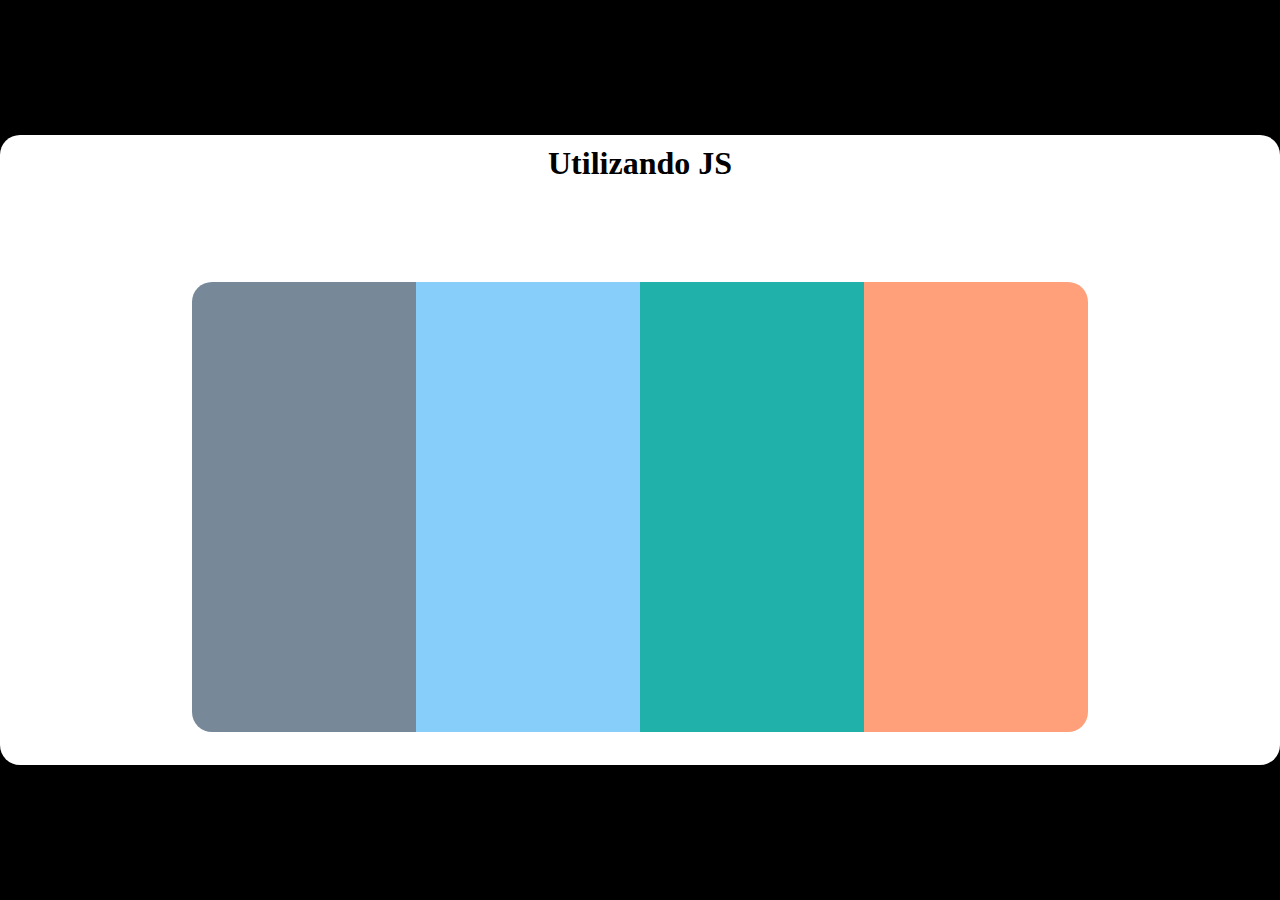
<file: index.html>
<!DOCTYPE html>
<html lang="PT-BR">
<head>
    <meta charset="UTF-8">
    <meta name="viewport" content="width=device-width, initial-scale=1.0">
    <title>Cards</title>
    <link rel="stylesheet" href="style.css">
    <link rel="shortcut icon" href="favicon.ico" type="image/x-icon">
</head>
<body>
    <header>
        <h1>Utilizando JS</h1>
    <main>
        <div class="card card1" onmouseenter="expandir1()" onmouseleave="normal1()">

        </div>

        <div class="card card2" onmouseenter="expandir2()" onmouseleave="normal2()">
            
        </div>

        <div class="card card3" onmouseenter="expandir3()" onmouseleave="normal3()">
            
        </div>

        <div class="card card4" onmouseenter="expandir4()" onmouseleave="normal4()">
            
        </div>
    </main>
    </header>
    <script src="cards.js"></script>
</body>
</html>
</file>
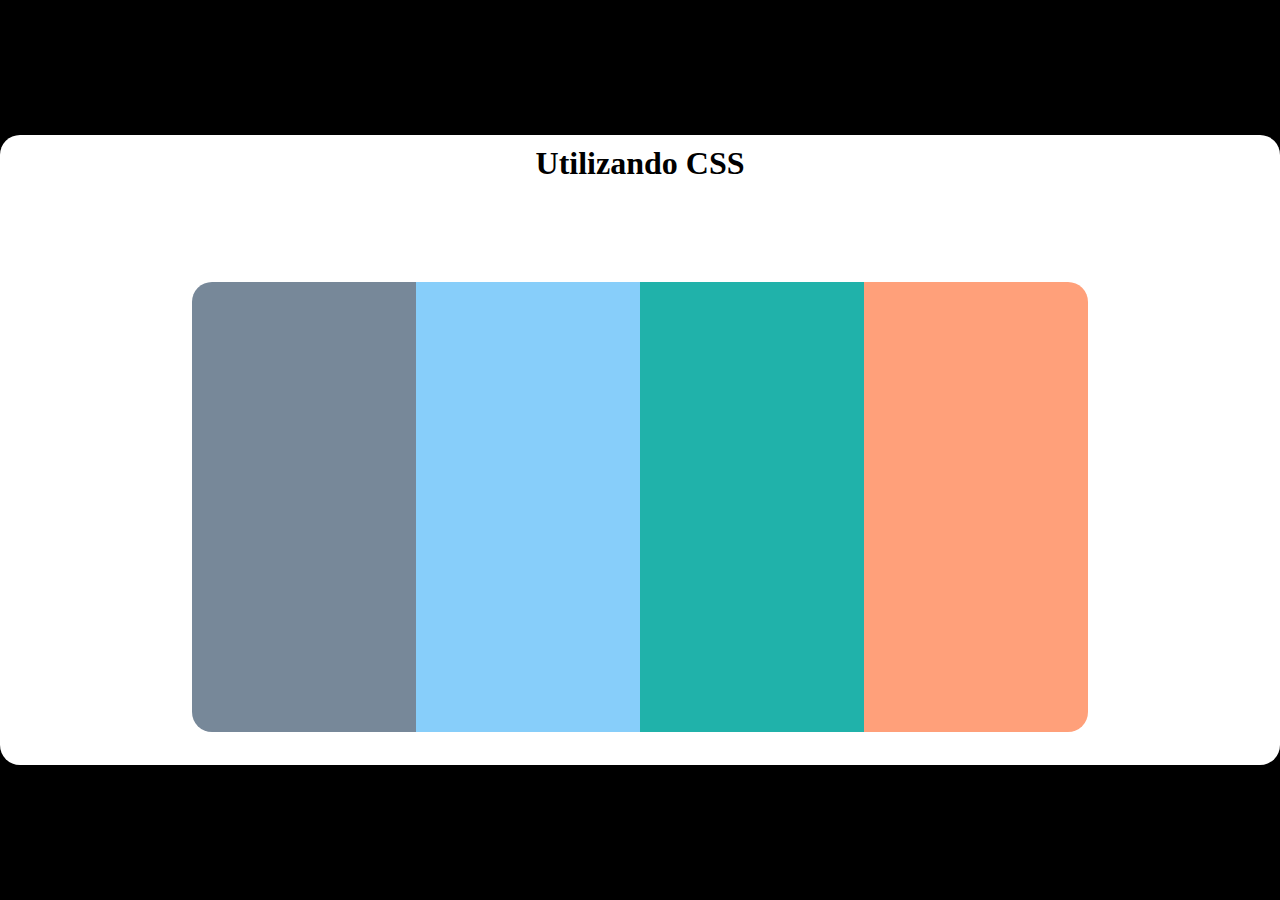
<file: V.CSS/index.html>
<!DOCTYPE html>
<html lang="PT-BR">
<head>
    <meta charset="UTF-8">
    <meta name="viewport" content="width=device-width, initial-scale=1.0">
    <title>Cards</title>
    <link rel="stylesheet" href="style.css">
    <link rel="shortcut icon" href="favicon.ico" type="image/x-icon">
</head>
<body>
    <header>
        <h1>Utilizando CSS</h1>
    <main>
        <div class="card card1" onmouseenter="expandir1()" onmouseleave="normal1()">

        </div>

        <div class="card card2" onmouseenter="expandir2()" onmouseleave="normal2()">
            
        </div>

        <div class="card card3" onmouseenter="expandir3()" onmouseleave="normal3()">
            
        </div>

        <div class="card card4" onmouseenter="expandir4()" onmouseleave="normal4()">
            
        </div>
    </main>
    </header>
</body>
</html>
</file>
<file: style.css>
@charset "UTF-8";

*{
    margin: 0px;
    padding: 0px;
    box-sizing: border-box;
}
body{
    width: 100vw;
    height: 100vh;
    display: flex;
    align-items: center;
    justify-content: center;
    background-color: black
}

header{
    position: absolute;
    background-color: white;
    width: 100vw;
    height: 70vh ;
    border-radius: 20px;
    text-align: center;
}

h1{
    padding: 10px;
}

main{
    position: relative;
    top: 50%;
    left: 50%;
    transform: translate(-50%, -50%);
    display: flex;
    width:70vw ;
    height: 50vh;
    background-color: white;
    border-radius: 20px;
    overflow: hidden;
}

.card{
    cursor: pointer;
    transition: 0.5s;
}

.card1{
    width: 25%;
    height: 100%;
    background-color: lightslategrey;
}

.card2{
    width: 25%;
    height: 100%;
    background-color: lightskyblue;
}

.card3{
    width: 25%;
    height: 100%;
    background-color: lightseagreen;
}

.card4{
    width: 25%;
    height: 100%;
    background-color: lightsalmon;
}
</file>
<file: V.CSS/style.css>
@charset "UTF-8";

*{
    margin: 0px;
    padding: 0px;
    box-sizing: border-box;
}
body{
    width: 100vw;
    height: 100vh;
    display: flex;
    align-items: center;
    justify-content: center;
    background-color: black
}

header{
    position: absolute;
    background-color: white;
    width: 100vw;
    height: 70vh ;
    border-radius: 20px;
    text-align: center;
}

h1{
    padding: 10px;
}

main{
    position: relative;
    top: 50%;
    left: 50%;
    transform: translate(-50%, -50%);
    display: flex;
    width:70vw ;
    height: 50vh;
    background-color: white;
    border-radius: 20px;
    overflow: hidden;
}

.card{
    cursor: pointer;
    transition: 0.5s;
    flex: 1;
}

.card:hover{
    flex: 3;
}

.card1{
    width: 25%;
    height: 100%;
    background-color: lightslategrey;
}

.card2{
    width: 25%;
    height: 100%;
    background-color: lightskyblue;
}

.card3{
    width: 25%;
    height: 100%;
    background-color: lightseagreen;
}

.card4{
    width: 25%;
    height: 100%;
    background-color: lightsalmon;
}
</file>
